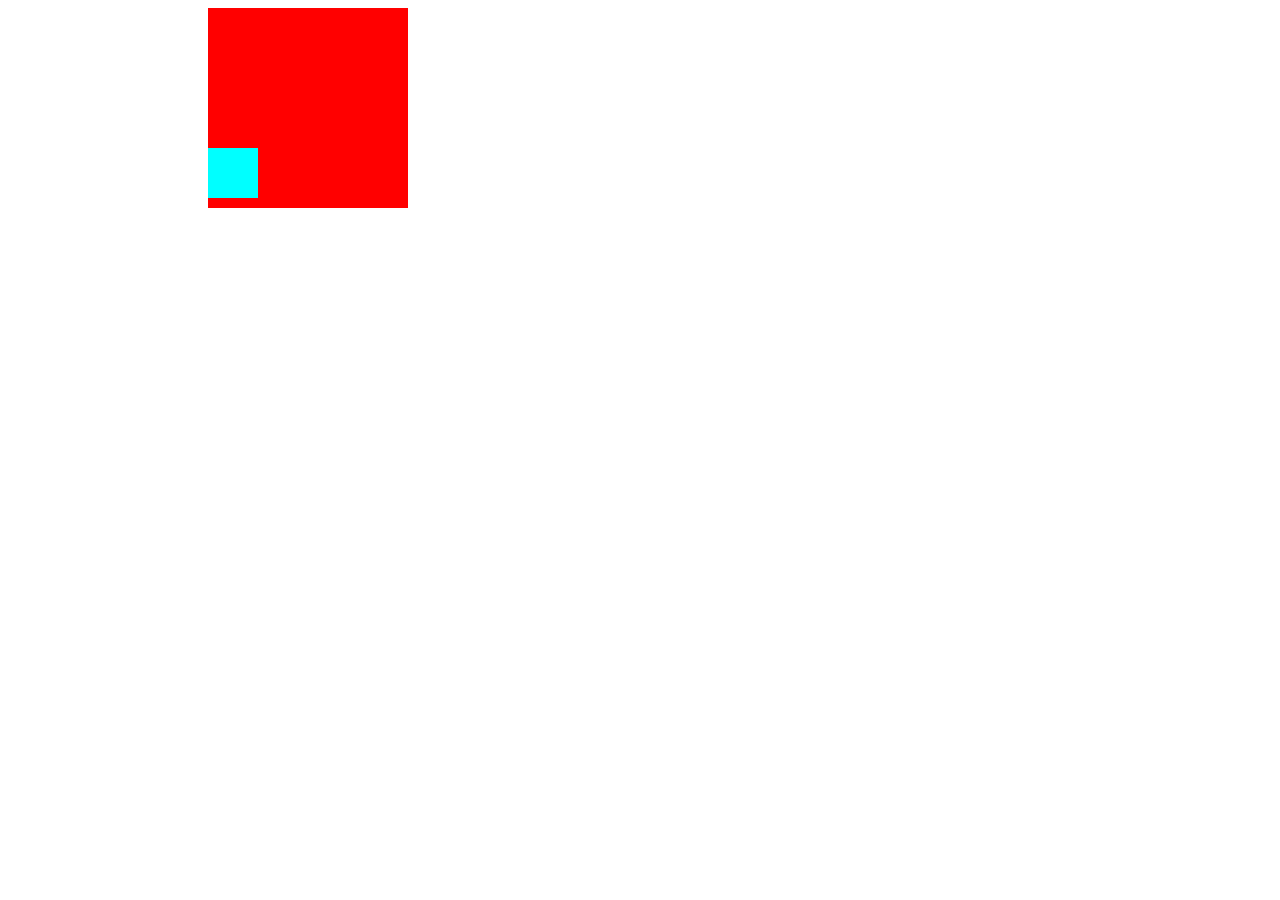
<file: index.html>
<!DOCTYPE html>
<html lang="en">
<head>
    <meta charset="UTF-8">
    <meta http-equiv="X-UA-Compatible" content="IE=edge">
    <meta name="viewport" content="width=device-width, initial-scale=1.0">
    <title>Document</title>
    <link rel="stylesheet" href="index.css">
</head>
    <div class="padre">
        <div class="hijo"></div>
    </div>
</body>
</html>
</file>
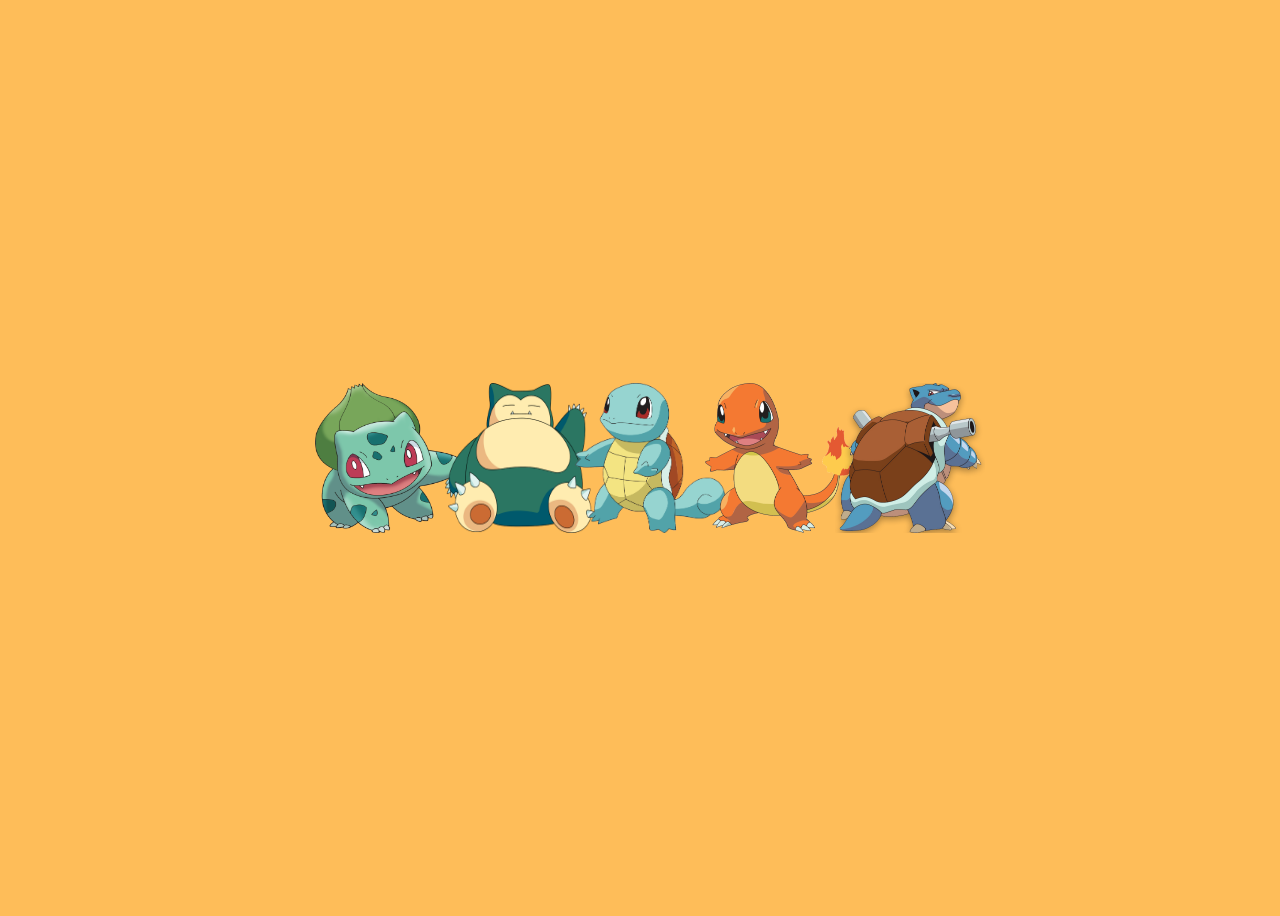
<file: 2 Imágenes Apiladas/index.html>
<!DOCTYPE html>
<html lang="es">
<head>
    <meta charset="UTF-8">
    <meta http-equiv="X-UA-Compatible" content="IE=edge">
    <meta name="viewport" content="width=device-width, initial-scale=1.0">
    <title>Document</title>
    <link rel="stylesheet" href="style.css">
</head>
<body>
    <div class="imagenes-container">
        <div class="imagen">
            <img src="img/Bulbasaur.png" alt="Bulbasaur">
            <span class="nombre">
                <span class="text">Bulbasaur</span>
            </span>
        </div>
        <div class="imagen">
            <img src="img/Snorlax.png" alt="Snorlax">
            <span class="nombre">
                <span class="text">Snorlax</span>
            </span>
        </div>
        <div class="imagen">
            <img src="img/Squirtle.png" alt="Squirtle">
            <span class="nombre">
                <span class="text">Squirtle</span>
            </span>
        </div>
        <div class="imagen">
            <img src="img/Charmander.png" alt="Charmander">
            <span class="nombre">
                <span class="text">Charmander</span>
            </span>
        </div>
        <div class="imagen">
            <img src="img/Blastoise.png" alt="Blastoise">
            <span class="nombre">
                <span class="text">Blastoise</span>
            </span>
        </div>
    </div>
</body>
</html>
</file>
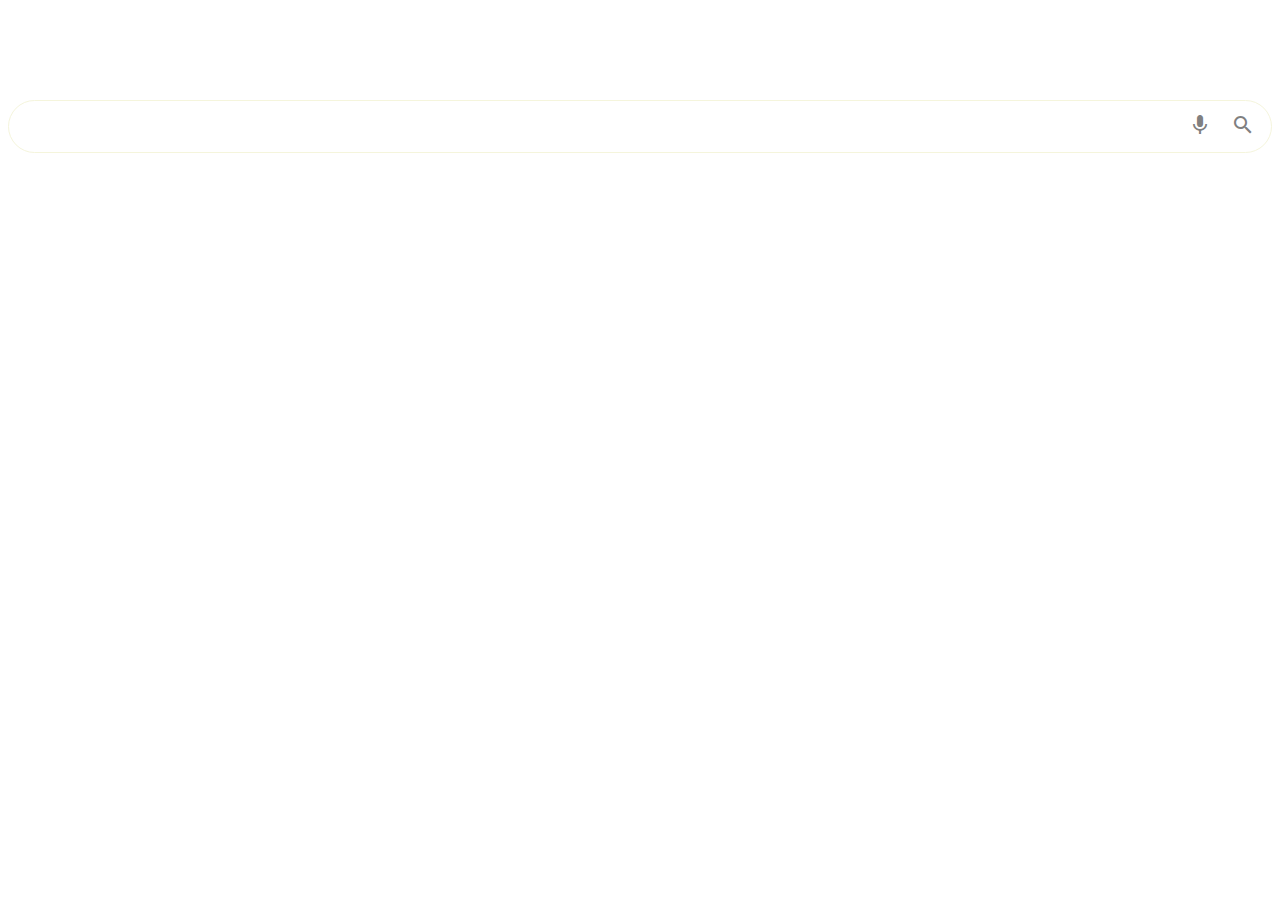
<file: 3 Barra Búsqueda/index.html>
<!DOCTYPE html>
<html lang="es">
<head>
    <meta charset="UTF-8">
    <meta http-equiv="X-UA-Compatible" content="IE=edge">
    <meta name="viewport" content="width=device-width, initial-scale=1.0">
    <title>Barra de navegacion</title>
    <link rel="stylesheet" href="style.css">
    <link href="https://fonts.googleapis.com/icon?family=Material+Icons"
      rel="stylesheet">
      <link rel="shortcut icon" href="Snorlax.png" type="image/x-icon">
</head>
<body>
    <div class="search-bar">
        <input type="text">
        <div class="actions">
            <button><span class="material-icons">mic</span></button>
            <button><span class="material-icons">search</span></button>
        </div>
    </div>
    
</body>
</html>
</file>
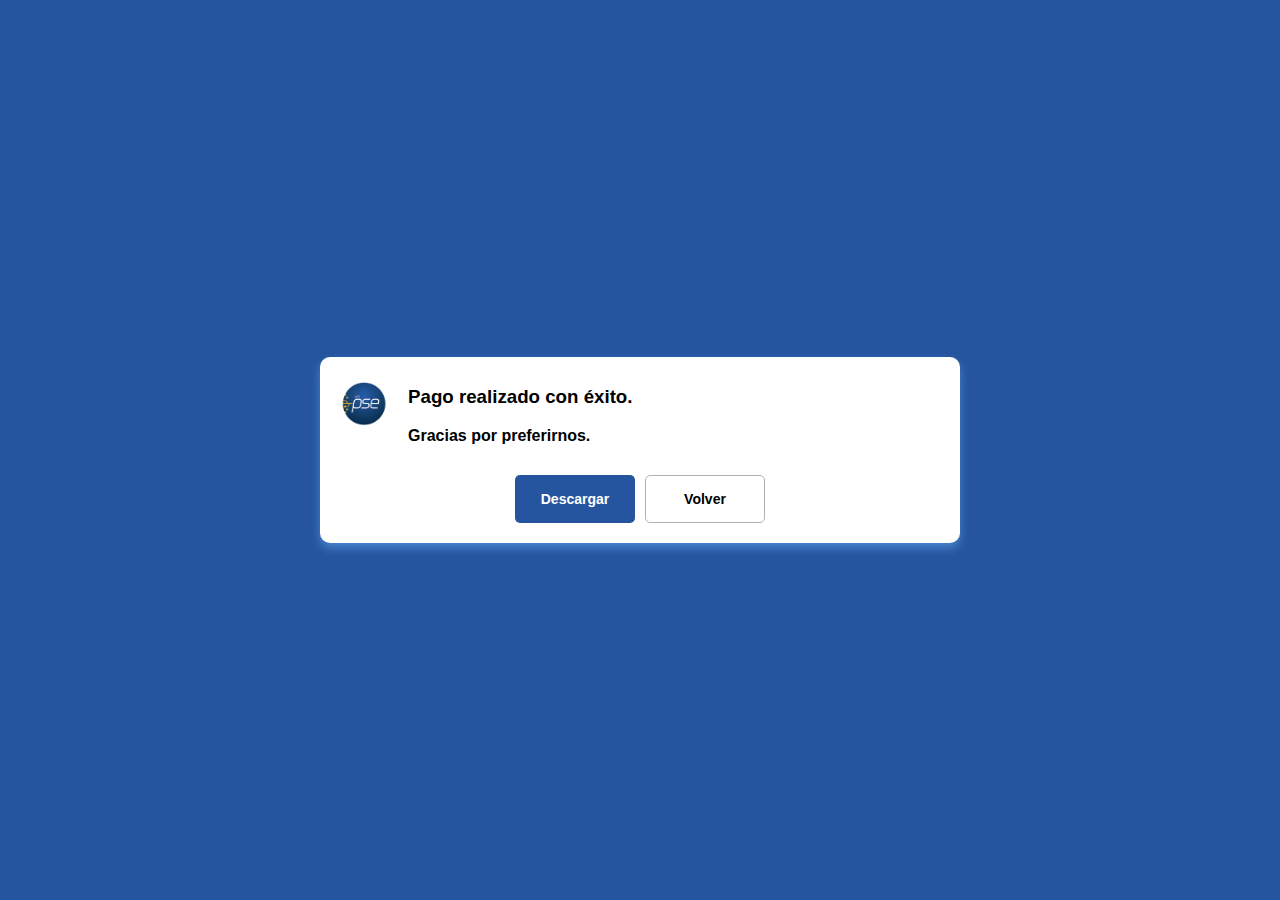
<file: 4 Confirmado/index.html>
<!DOCTYPE html>
<html lang="es">
<head>
    <meta charset="UTF-8">
    <meta http-equiv="X-UA-Compatible" content="IE=edge">
    <meta name="viewport" content="width=device-width, initial-scale=1.0">
    <title>Confirmado</title>
    <link rel="stylesheet" href="style.css">
</head>
<body>
    <div class="contenedor">
        <div class="sub-contenedor">
            <div class="contenido">
                <div class="icon">
                    <img src="pse.png" alt="PSE" width="48"/>
                </div>
                <div class="mensaje">
                    <div class="tittle">
                        <h3>
                            Pago realizado con éxito.
                        </h3>
                        <div class="text">
                            Gracias por preferirnos.
                        </div>
                    </div>
                </div>
            </div>
            <div>
                <div class="actions">
                    <button class="btn-descargar">Descargar</button>
                    <button class="btn-volver">Volver</button>
                </div>
            </div>
        </div>
    </div>
</body>
</html>
</file>
<file: index.css>
.padre{
    width: 200px;
    height: 200px;
    background: red;
    position: relative;
    left: 200px;

}

.hijo{
    width: 50px;
    height: 50px;
    background: aqua;
    position: absolute;
    bottom: 10px;
}
</file>
<file: 2 Imágenes Apiladas/style.css>
body{
    font-family: sans-serif;
    background-color: #FEBD59;
}

.imagenes-container{
    display: flex;
    justify-content: center;
    align-items: center;
    height: 100vh;
    
}

.imagenes-container .imagen{
    position: relative;
    margin-right: -20px;
    display: inline-flex;
    flex-direction: column;
}

.imagenes-container .imagen img{
    width: 150px;
    height: 150px;
    transition: transform 0.32s ease-in-out;
}

.imagenes-container .imagen .nombre{
    position: absolute;
    background-color: #0E0E0E;
    border-radius: 5px;
    color: white;
    display: none;
    min-width: 100px;
    width: 150px;
    top: -70px;
    padding: 10px 15px;
}

.imagenes-container .imagen .nombre .text{
    display: inline-block;
    text-overflow: ellipsis;
    overflow: hidden;
    white-space: nowrap;
    margin: 0 auto;
    width: 150px;
    text-align: center;
    box-sizing: border-box;
}

.imagenes-container .imagen:hover .nombre{
    display: inline-block;
    transform: translateY(-20px)
}

.imagenes-container .imagen .nombre::before{
    content: "";
    position: absolute;
    width: 1px;
    height: 1px;
    left: 40%;
    bottom: -20px;
    border-top: 10px solid black;
    border-left: 10px solid transparent;
    border-right: 10px solid transparent;
    border-bottom: 10px solid transparent;
}

.imagenes-container .imagen:hover img{
    transform: translateY(-20px);
}

@media (max-width: 680px){
    .imagenes-container{
        flex-direction: column;
        height: 180vh;
    }
}
</file>
<file: 3 Barra Búsqueda/style.css>
.material-icons {
    font-family: 'Material Icons';
    font-weight: normal;
    font-style: normal;
    font-size: 24px;  /* Preferred icon size */
    display: inline-block;
    line-height: 1;
    text-transform: none;
    letter-spacing: normal;
    word-wrap: normal;
    white-space: nowrap;
    direction: ltr;
  
    /* Support for all WebKit browsers. */
    -webkit-font-smoothing: antialiased;
    /* Support for Safari and Chrome. */
    text-rendering: optimizeLegibility;
  
    /* Support for Firefox. */
    -moz-osx-font-smoothing: grayscale;
  
    /* Support for IE. */
    font-feature-settings: 'liga';
  }

  body{
    font-family: sans-serif;
  }

  .search-bar{
    border: solid 1px beige;
    border-radius: 30px;
    display: flex;
    flex-direction: row;
    align-items: center;
    padding: 5px 10px;
    margin: 100px auto;
  }

  .search-bar:focus-within{
    border: solid 1px gray;
    box-shadow: 0px 2px 15px rgba(201, 132, 42, 0.2);
  }

  .search-bar input{
    border: none;
    outline: none;
    padding: 10px;
    font-size: 18px;
    flex: auto;
  }

  .search-bar .actions{
    display: flex;
    gap: 7px;
  }

  .search-bar .actions button{
    border: none;
    outline: none;
    background: none;
    cursor: pointer;
    color: gray;
  }

  .search-bar .actions button:hover{
    color: rgb(250, 179, 46);
  }
</file>
<file: 4 Confirmado/style.css>
body{
    font-family: Arial, Helvetica, sans-serif;
    padding: 0;
    margin: 0;
}

.contenedor{
    background-color: #26559F;
    display: flex;
    width: 100%;
    height: 100%;
    align-items: center;
    justify-content: center;
    position: fixed;
}

.contenedor .sub-contenedor{
    width: 600px;
    border-radius: 10px;
    background-color: white;
    padding: 10px 20px;
    box-shadow: 0px 5px 10px rgb(96, 163, 240, 0.6);
}

.contenedor .sub-contenedor .contenido{
    display: flex;
    gap: 10px;
    align-items: center;
    margin-bottom: 20px;
    flex: auto;
}

.contenedor .sub-contenedor .contenido .icon{
    margin-right: 10px;
}

.contenedor .sub-contenedor .contenido .mensaje .tittle{
    font-weight: bold;
}

.contenedor .sub-contenedor .actions{
    padding: 10px 0;
    display: flex;
    justify-content: center;
    gap: 10px;
}

.contenedor .sub-contenedor .actions button{
    border: none;
    padding: 15px;
    min-width: 120px;
    border-radius: 5px;
    font-weight: bold;
    font-size: 14px;
    cursor: pointer;
}

.contenedor .sub-contenedor .actions .btn-descargar{
    background-color: #26559F;
    color: white;
}

.contenedor .sub-contenedor .actions .btn-descargar:hover{
    background-color: #3f75ce;
}

.contenedor .sub-contenedor .actions .btn-volver{
    background-color:white;
    border: solid 1px rgb(178, 177, 177);
}

.contenedor .sub-contenedor .actions .btn-volver:hover{
    background-color: rgb(211, 207, 207);
}

@media(max-width: 600px){
    .contenedor .sub-contenedor{
        width: 80%;
    }

    .contenedor .sub-contenedor .actions{
        flex-direction: column;
    }
}
</file>
